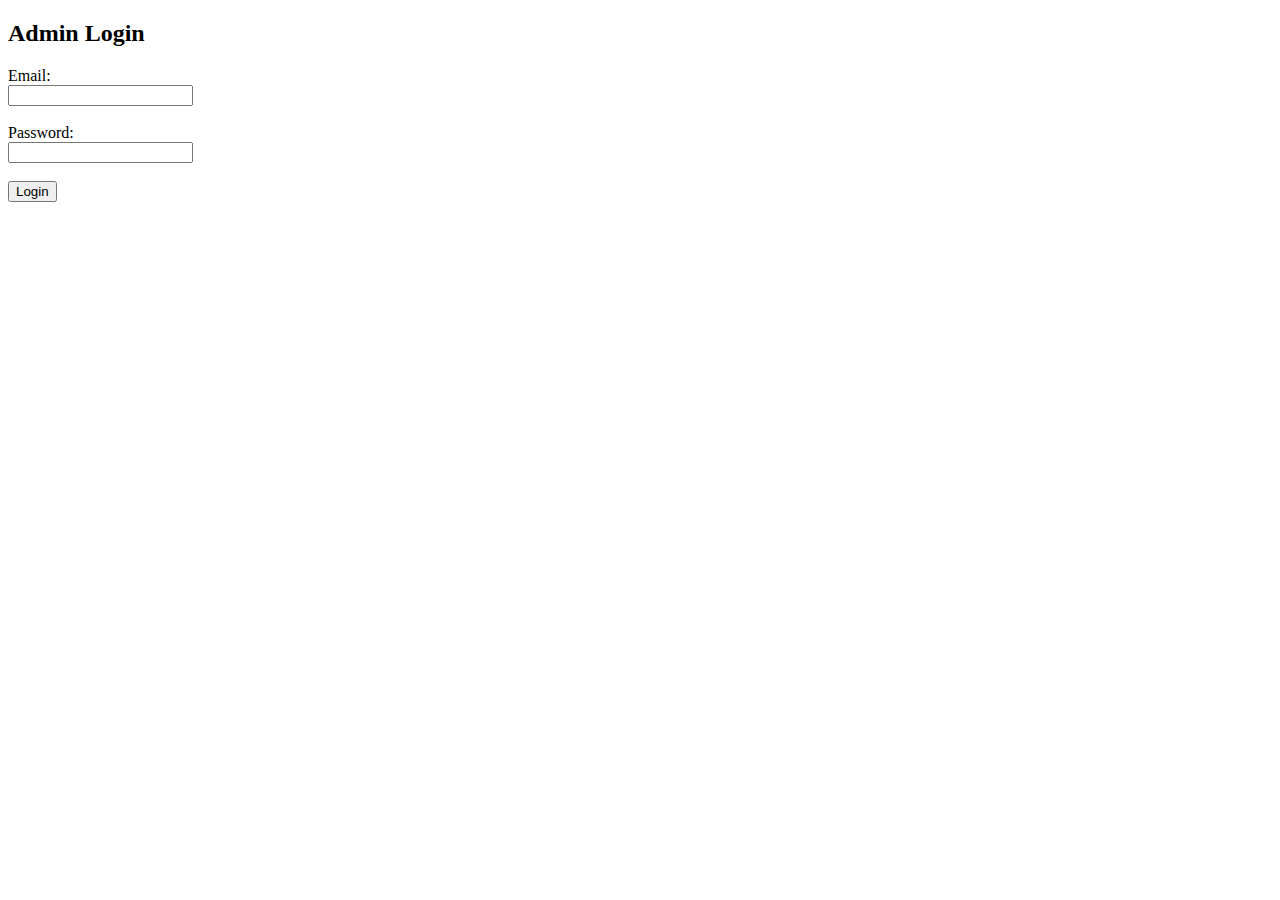
<file: templates/admin_login.html>
<!DOCTYPE html>
<html>
<head>
    <title>Admin Login</title>
</head>
<body>
    <h2>Admin Login</h2>
    <form method="post" action="/admin/login">
        <label>Email:</label><br>
        <input type="email" name="email" required><br><br>

        <label>Password:</label><br>
        <input type="password" name="password" required><br><br>

        <button type="submit">Login</button>
    </form>
</body>
</html>
</file>
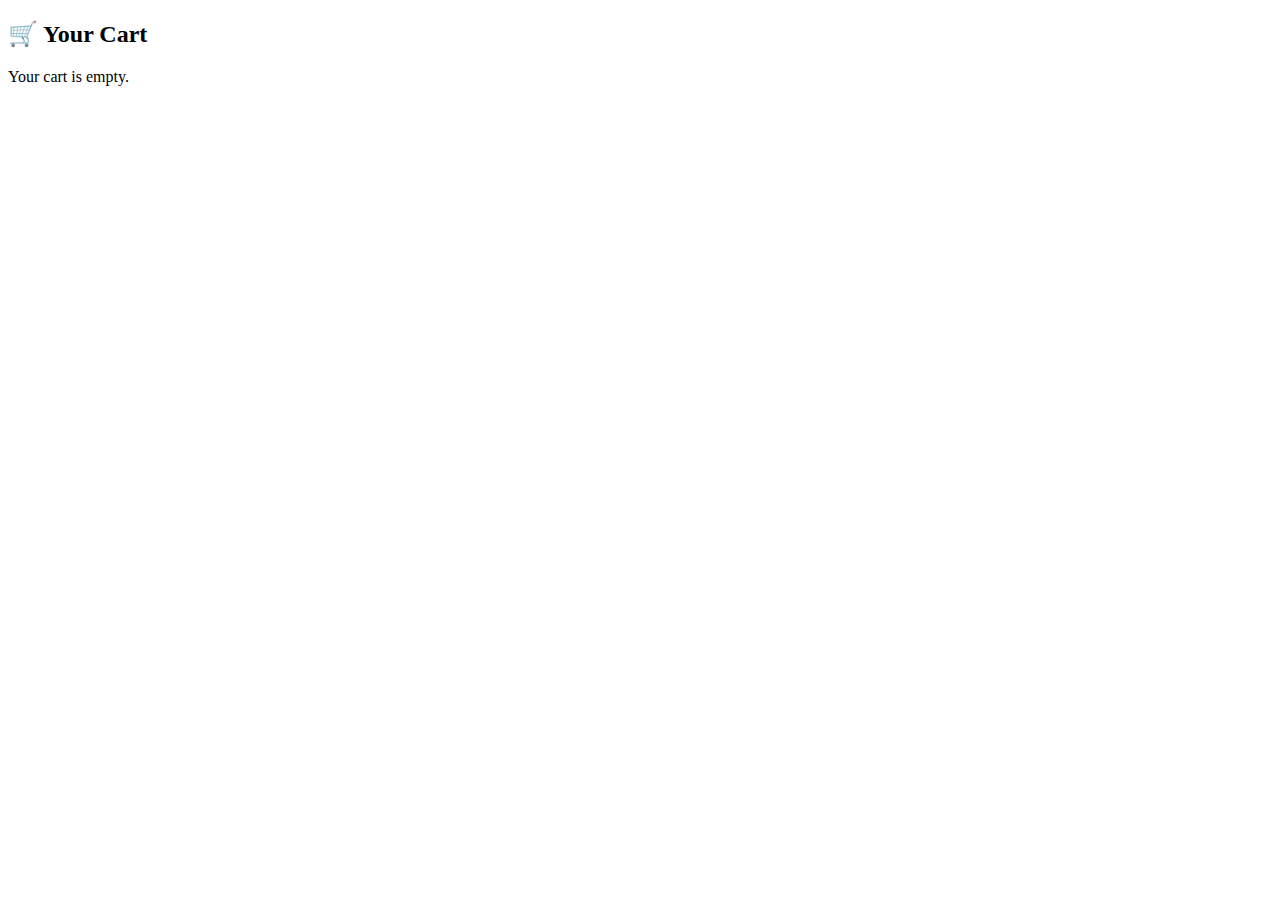
<file: templates/cart.html>
<!DOCTYPE html>
<html>
<head>
    <title>Your Cart</title>
    <style>
        .book {
            border: 1px solid #ccc;
            padding: 10px;
            margin-bottom: 10px;
            display: flex;
            align-items: center;
        }
        .book img {
            width: 100px;
            height: auto;
            margin-right: 15px;
        }
    </style>
</head>
<body>
    <h2>🛒 Your Cart</h2>
    <div id="cart-items"></div>

    <script>
        const cart = JSON.parse(localStorage.getItem('cart')) || [];

        const container = document.getElementById('cart-items');

        if (cart.length === 0) {
            container.innerHTML = "<p>Your cart is empty.</p>";
        } else {
            cart.forEach(book => {
                const item = document.createElement('div');
                item.className = 'book';
                item.innerHTML = `
                    <img src="${book.image}" alt="${book.name}">
                    <div>
                        <h3>${book.name}</h3>
                        <p><strong>Author:</strong> ${book.author}</p>
                        <p><strong>Price:</strong> ₹${book.price}</p>
                        <button onclick="removeFromCart(${book.id})">🗑️ Remove</button>
                    </div>
                `;
                container.appendChild(item);
            });
        }

        function removeFromCart(bookId) {
            let cart = JSON.parse(localStorage.getItem('cart')) || [];
            cart = cart.filter(book => book.id !== bookId);
            localStorage.setItem('cart', JSON.stringify(cart));
            location.reload(); // Refresh to update the cart
        }
    </script>
</body>
</html>
</file>
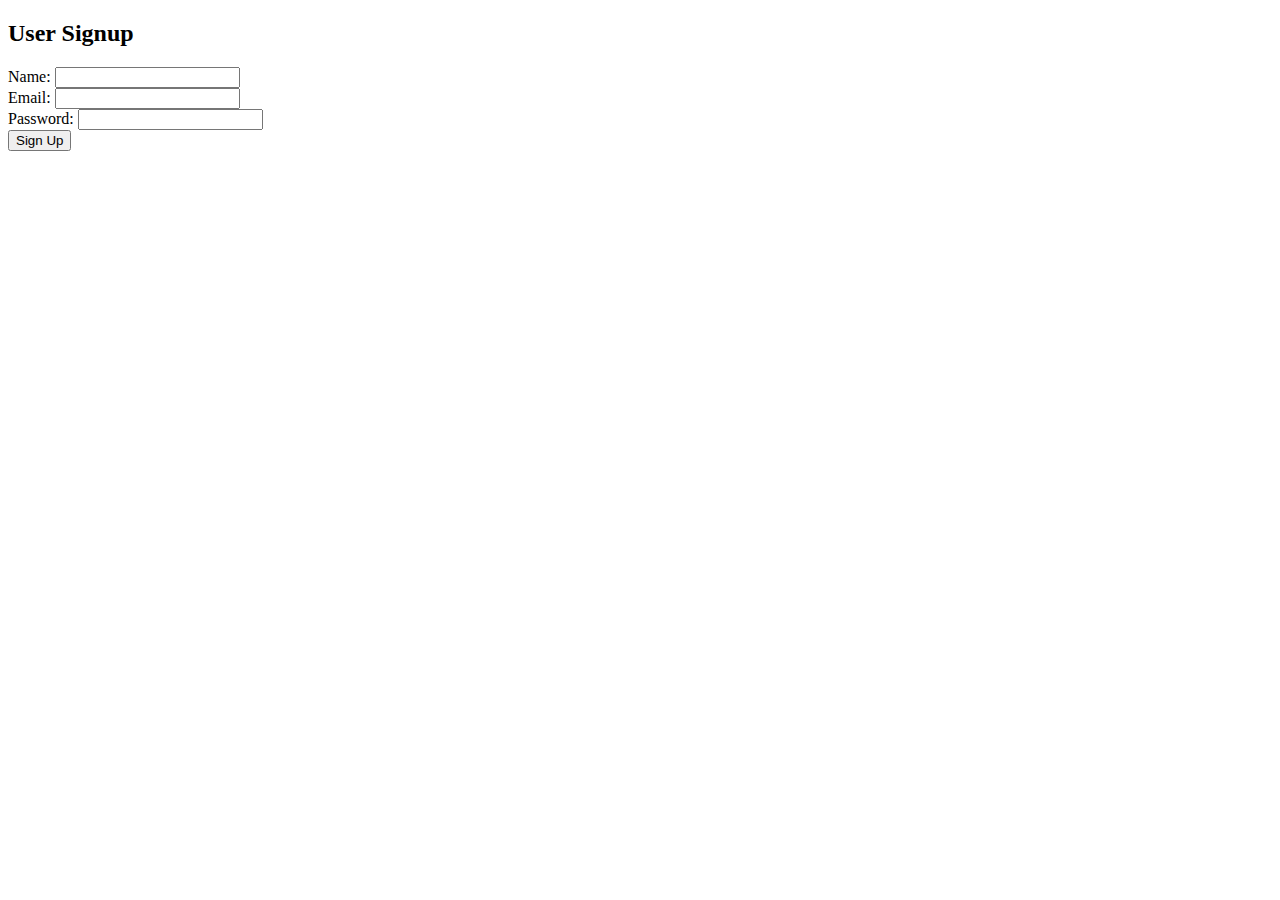
<file: templates/signup.html>
<!DOCTYPE html>
<html>
<head>
    <title>Sign Up</title>
</head>
<body>
    <h2>User Signup</h2>
    <form method="POST">
        Name: <input name="name" required><br>
        Email: <input name="email" required><br>
        Password: <input name="password" type="password" required><br>
        <button type="submit">Sign Up</button>
    </form>
</body>
</html>
</file>
